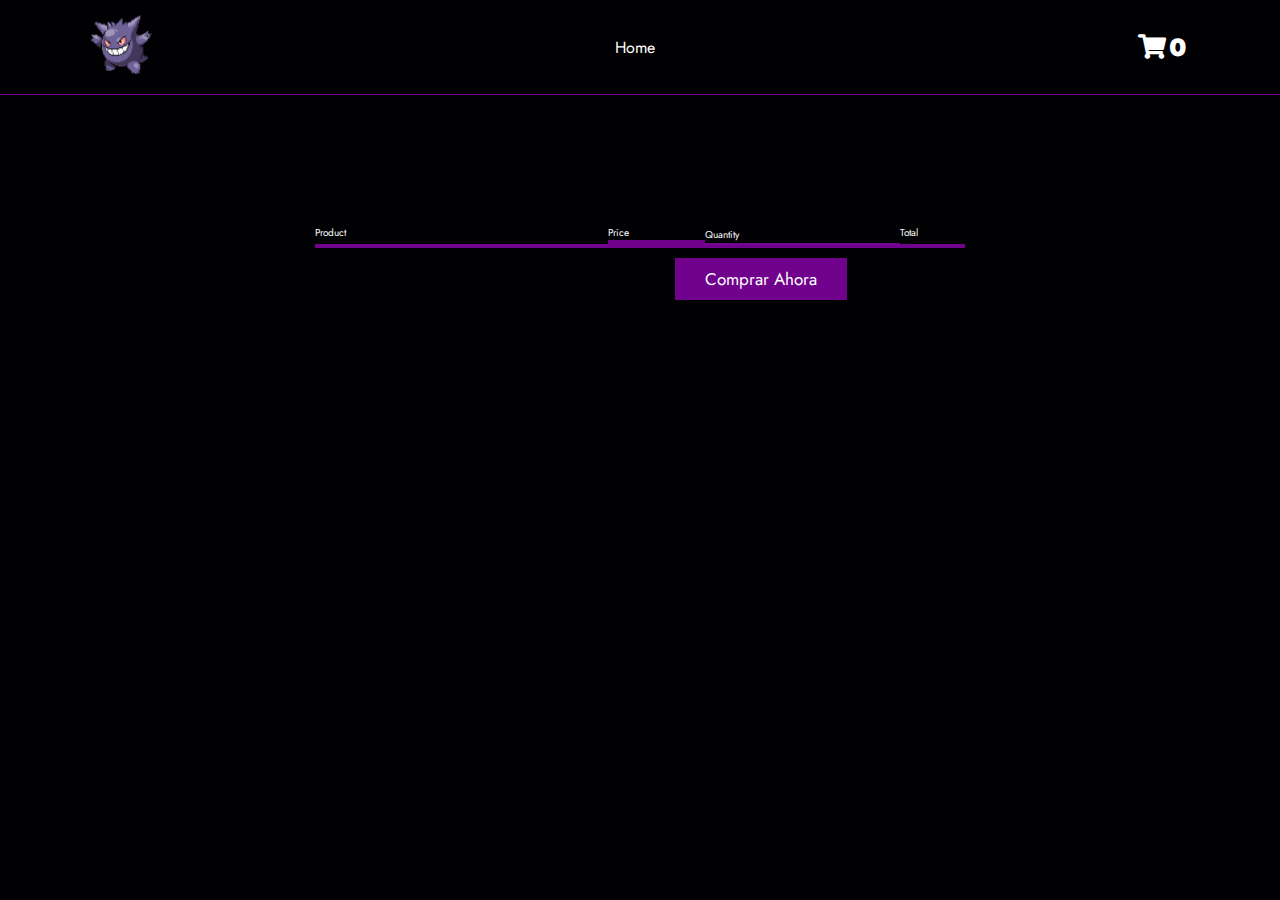
<file: cart.html>
<!DOCTYPE html>
<html lang="es">
<head>
    <meta charset="UTF-8">
    <meta http-equiv="X-UA-Compatible" content="IE=edge">
    <meta name="viewport" content="width=device-width, initial-scale=1.0">
    <title>Gengar Store | Carrito</title>
    <link rel="icon" href="img/gengari.png" type="image/icon">
    <link rel="preconnect" href="https://fonts.googleapis.com">
    <link rel="preconnect" href="https://fonts.gstatic.com" crossorigin>
    <link href="https://fonts.googleapis.com/css2?family=Jost:wght@200;300;400&display=swap" rel="stylesheet">
    <link rel="stylesheet" href="https://cdnjs.cloudflare.com/ajax/libs/font-awesome/5.15.4/css/all.min.css">
    <link rel="stylesheet" href="css/vic.css">
</head>
<body>
<!-- Header  -->
<header class="header">

    <a href="index.html" class="logo">
        <img src="img/gengari.png" alt="">
    </a>

    <nav class="navbar">
        <a href="index.html">Home</a>
    </nav>

    <div class="icons">
        <a href="cart.html"><div class="fas fa-shopping-cart" id="cart-btn"><span class="cartn">0</span></div></a>
        <div class="fas fa-bars" id="menu-btn"></div>
    </div>

    </div>

</header>

<!-- Header -->

<!-- Home  -->

    <div class="productos">
        <div class="headerP">
            <p class="titleP">Product</p>
            <p class="priceP">Price</p>
            <p class="quantityP">Quantity</p>
            <p class="totalP">Total</p>
        </div>
        <div class="almacenamiento"></div>

        <button class="buynow" id="open">
            Comprar Ahora
        </button>
    </div>
      
      <div id="modal_container" class="modal-container">
        <div class="modal">
          <h1>GENGAR STORE</h1>
          <p>
            ¡Gracias por su compra!
          </p>
          <button id="close">Cerrar</button>
        </div>
      </div>
<!-- Home -->


<!-- Footer  -->


<!-- Footer -->
<script src="js/jquery-3.6.0.min.js"></script>
<script src="js/modal.js"></script>
<script src="js/start.js"></script>
</body>
</html>
</file>
<file: css/vic.css>
:root{
    --main-color:#790197ec;
    --black:#13131a;
    --bg:#010103;
    --border:.1rem solid #790197ec;
}

*{
    font-family: 'Jost', sans-serif;
    margin:0; padding:0;
    box-sizing: border-box;
    outline: none; border:none;
    text-decoration: none;
    transition: .2s linear;
}

html{
    font-size: 62.5%;
    overflow-x: hidden;
    scroll-padding-top: 9rem;
    scroll-behavior: smooth;
}

html::-webkit-scrollbar{
    width: .8rem;
}

html::-webkit-scrollbar-track{
    background: transparent;
}

html::-webkit-scrollbar-thumb{
    background: #790197ec;
    border-radius: 5rem;
}

body{
    background: var(--bg);
}

section{
    padding:2rem 7%;
}

.heading{
    text-align: center;
    color:#fff;
    text-transform: uppercase;
    padding-bottom: 3.5rem;
    font-size: 4rem;
}

.heading span{
    color:var(--main-color);
    text-transform: uppercase;
}


.btnn {
    margin-top: 1rem;
    display: inline-block;
    padding:.9rem 3rem;
    font-size: 1.7rem;
    color:#fff;
    background: var(--main-color);
    cursor: pointer;
}

.btnn:hover{
    letter-spacing: .2rem;
}

.btn{
    margin-top: 1rem;
    display: inline-block;
    padding:.9rem 3rem;
    font-size: 1.7rem;
    color:#fff;
    background: var(--main-color);
    cursor: pointer;
}

.btn:hover{
    letter-spacing: .2rem;
}

.header{
    background: var(--bg);
    display: flex;
    align-items: center;
    justify-content: space-between;
    padding:1.5rem 7%;
    border-bottom: var(--border);
    position: fixed;
    top:0; left: 0; right: 0;
    z-index: 1000;
}

.header .logo img{
    height: 6rem;
}

.header .navbar a{
    margin:0 1rem;
    font-size: 1.6rem;
    color:#fff;
}

.header .navbar a:hover{
    color:var(--main-color);
    border-bottom: .1rem solid var(--main-color);
    padding-bottom: .5rem;
}

.header .icons div{
    color:#fff;
    cursor: pointer;
    font-size: 2.5rem;
    margin-left: 2rem;
}

.header .icons div:hover{
    color:var(--main-color);
}

#menu-btn{
    display: none;
}

.header .search-form{
    position: absolute;
    top:115%; right: 7%;
    background: #fff;
    width: 50rem;
    height: 5rem;
    display: flex;
    align-items: center;
    transform: scaleY(0);
    transform-origin: top;
}

.header .search-form.active{
    transform: scaleY(1);
}

.header .search-form input{
    height: 100%;
    width: 100%;
    font-size: 1.6rem;
    color:var(--black);
    padding:1rem;
    text-transform: none;
}

.header .search-form label{
    cursor: pointer;
    font-size: 2.2rem;
    margin-right: 1.5rem;
    color:var(--black);
}

.header .search-form label:hover{
    color:var(--main-color);
}

.header .cart-items-container{
    position: absolute;
    top:100%; right: -100%;
    height: calc(100vh - 9.5rem);
    width: 35rem;
    background: #fff;
    padding:0 1.5rem;
}

.header .cart-items-container.active{
    right: 0;
}

.header .cart-items-container .cart-item{
    position: relative;
    margin:2rem 0;
    display: flex;
    align-items: center;
    gap:1.5rem;
}

.header .cart-items-container .cart-item .fa-times{
    position: absolute;
    top:1rem; right: 1rem;
    font-size: 2rem;
    cursor: pointer;
    color: var(--black);
}

.header .cart-items-container .cart-item .fa-times:hover{
    color:var(--main-color);
}

.header .cart-items-container .cart-item img{
    height: 7rem;
}

.header .cart-items-container .cart-item .content h3{
    font-size: 2rem;
    color:var(--black);
    padding-bottom: .5rem;
}

.header .cart-items-container .cart-item .content .price{
    font-size: 1.5rem;
    color:var(--main-color);
}

.header .cart-items-container .btn{
    width: 100%;
    text-align: center;
}

.cartn {
    margin: 3px;
}

.home{
    min-height: 100vh;
    display: flex;
    align-items: center;
    background: linear-gradient(rgba(3, 3, 3, 0.7), rgba(4, 9, 30, 0.2)),url(https://images8.alphacoders.com/723/thumb-1920-723290.jpg) no-repeat;
    background-size: cover;
    background-position: center;
}

.home .content{
    max-width: 60rem;
}

.home .content h3{
    font-size: 6rem;
    text-transform: uppercase;
    color:#fff;
}

.home .content p{
    font-size: 2rem;
    font-weight: lighter;
    line-height: 1.8;
    padding:1rem 0;
    color:#eee;
}

.about .row{
    display: flex;
    align-items: center;
    background:var(--black);
    flex-wrap: wrap;
}

.about .row .image{
    flex:1 1 45rem;
}

.about .row .image img{
    width: 100%;
}
.about .row .content{
    flex:1 1 45rem;
    padding:2rem;
}

.about .row .content h3{
    font-size: 3rem;
    color:#fff;
}

.about .row .content p{
    font-size: 1.6rem;
    color:#ccc;
    padding:1rem 0;
    line-height: 1.8;
}

.menu .box-container{
    display: grid;
    grid-template-columns: repeat(auto-fit, minmax(30rem, 1fr));
    gap:1.5rem;
}

.menu .box-container .box{
    padding:5rem;
    text-align: center;
    border:var(--border);    
}

.menu .box-container .box img{
    height: 10rem;
}

.menu .box-container .box h3{
    color: #fff;
    font-size: 2rem;
    padding:1rem 0;
}

.menu .box-container .box .price{
    color: #fff;
    font-size: 2.5rem;
    padding:.5rem 0;
}

.menu .box-container .box .price span{
    font-size: 1.5rem;
    text-decoration: line-through;
    font-weight: lighter;
}

.menu .box-container .box:hover{
    background:#fff;
}

.menu .box-container .box:hover > *{
    color:var(--black);
}

.products .box-container{
    display: grid;
    grid-template-columns: repeat(auto-fit, minmax(30rem, 1fr));
    gap:1.5rem;
}

.products .box-container .box{
    text-align: center;
    border:var(--border);
    padding: 2rem;
}

.products .box-container .box .icons a{
    height: 5rem;
    width: 5rem;
    line-height: 5rem;
    font-size: 2rem;
    border:var(--border);
    color:#fff;
    margin:.3rem;
}

.products .box-container .box .icons a:hover{
    background:var(--main-color);
}

.products .box-container .box .image{
    padding: 2.5rem 0;
}

.products .box-container .box .image img{
    height: 25rem;
}

.products .box-container .box .content h3{
    color:#fff;
    font-size: 2.5rem;
}

.products .box-container .box .content .stars{
    padding: 1.5rem;
}

.products .box-container .box .content .stars i{
    font-size: 1.7rem;
    color: var(--main-color);
}

.products .box-container .box .content .price{
    color:#fff;
    font-size: 2.5rem;
}

.products .box-container .box .content .price span{
    text-decoration: line-through;
    font-weight: lighter;
    font-size: 1.5rem;
}

.review .box-container{
    display: grid;
    grid-template-columns: repeat(auto-fit, minmax(30rem, 1fr));
    gap:1.5rem;
}

.review .box-container .box{
    border:var(--border);
    text-align: center;
    padding:3rem 2rem;
}

.review .box-container .box p{
    font-size: 1.5rem;
    line-height: 1.8;
    color:#ccc;
    padding:2rem 0;
}

.review .box-container .box .user{
    height: 7rem;
    width: 7rem;
    border-radius: 50%;
    object-fit: cover;
}

.review .box-container .box h3{
    padding:1rem 0;
    font-size: 2rem;
    color:#fff;
}

.review .box-container .box .stars i{
    font-size: 1.5rem;
    color:var(--main-color);
}

.contact .row{
    display: flex;
    background:var(--black);
    flex-wrap: wrap;
    gap:1rem;
}

.contact .row .map{
    flex:1 1 45rem;
    width: 100%;
    object-fit: cover;
}

.contact .row form{
    flex:1 1 45rem;
    padding:5rem 2rem;
    text-align: center;
}

.contact .row form h3{
    text-transform: uppercase;
    font-size: 3.5rem;
    color:#fff;
}

.contact .row form .inputBox{
    display: flex;
    align-items: center;
    margin-top: 2rem;
    margin-bottom: 2rem;
    background:var(--bg);
    border:var(--border);
}

.contact .row form .inputBox span{
    color:#fff;
    font-size: 2rem;
    padding-left: 2rem;
}

.contact .row form .inputBox input{
    width: 100%;
    padding:2rem;
    font-size: 1.7rem;
    color:#fff;
    text-transform: none;
    background:none;
}

.blogs .box-container{
    display: grid;
    grid-template-columns: repeat(auto-fit, minmax(30rem, 1fr));
    gap:1.5rem;
}

.blogs .box-container .box{
    border:var(--border);    
}

.blogs .box-container .box .image{
    height: 25rem;
    overflow:hidden;
    width: 100%;
}

.blogs .box-container .box .image img{
    height: 100%;
    object-fit: cover;
    width: 100%;
}

.blogs .box-container .box:hover .image img{
    transform: scale(1.2);
}

.blogs .box-container .box .content{
    padding:2rem;
}

.blogs .box-container .box .content .title{
    font-size: 2.5rem;
    line-height: 1.5;
    color:#fff;
}

.blogs .box-container .box .content .title:hover{
    color:var(--main-color);
}

.blogs .box-container .box .content span{
    color:var(--main-color);
    display: block;
    padding-top: 1rem;
    font-size: 2rem;
}

.blogs .box-container .box .content p{
    font-size: 1.6rem;
    line-height: 1.8;
    color:#ccc;
    padding:1rem 0;
}

.footer{
    background:var(--black);
    text-align: center;
}

.footer .share{
    padding:1rem 0;
}

.footer .share a{
    height: 5rem;
    width: 5rem;
    line-height: 5rem;
    font-size: 2rem;
    color:#fff;
    border:var(--border);
    margin:.3rem;
    border-radius: 50%;
}

.footer .share a:hover{
    background-color: var(--main-color);
}

.footer .links{
    display: flex;
    justify-content: center;
    flex-wrap: wrap;
    padding:2rem 0;
    gap:1rem;
}

.footer .links a{
    padding:.7rem 2rem;
    color:#fff;
    border:var(--border);
    font-size: 2rem;
}

.footer .links a:hover{
    background:var(--main-color);
}

.footer .credit{
    font-size: 2rem;
    color:#fff;
    font-weight: lighter;
    padding:1.5rem;
}

.footer .credit span{
    color:var(--main-color);
}


/*MQ*/
@media (max-width:991px){

    html{
        font-size: 55%;
    }

    .header{
        padding:1.5rem 2rem;
    }

    section{
        padding:2rem;
    }

}

@media (max-width:768px){

    #menu-btn{
        display: inline-block;
    }

    .header .navbar{
        position: absolute;
        top:100%; right: -100%;
        background: #fff;
        width: 30rem;
        height: calc(100vh - 9.5rem);
    }

    .header .navbar.active{
        right:0;
    }

    .header .navbar a{
        color:var(--black);
        display: block;
        margin:1.5rem;
        padding:.5rem;
        font-size: 2rem;
    }

    .header .search-form{
        width: 90%;
        right: 2rem;
    }

    .home{
        background-position: left;
        justify-content: center;
        text-align: center;
    }

    .home .content h3{
        font-size: 4.5rem;
    }

    .home .content p{
        font-size: 1.5rem;
    }


}

@media (max-width:450px){

    html{
        font-size: 50%;
    }

}

/* CARRITO */

.productos {
    max-width: 650px;
    color: white;
    justify-content: space-around;
    margin: 0 auto;
    margin-top: 25vh;
}

.headerP {
    width: 100%;
    color: white;
    max-width: 650px;
    display: flex;
    justify-content: flex-start;
    border-bottom: 4px solid #790197ec;
    margin: 0 auto;

}

.fa-times-circle{
    font-size: 15px;
    color: #790197ec;
    margin-left: 10px;
    margin-right: 10px;
    cursor: pointer;

}

.titleP {
    width: 45%;
}

.quantityP {
    width: 30%;
    border-bottom: 1px solid #790197ec;
    display: flex;
    align-items: center;
}

.priceP{
    width: 15%;
    border-bottom: 4px solid #790197ec;
    display: flex;
    align-items: center;

}

.pricePP{
    margin-left: 30vh;
}

.tees{
    width: 70px;
}

.quantity{
    margin-left: 40vh;
}

.totalf {
    margin-left: 60vh;
}

.buynow {
    align-items: center;
    margin-left: 40vh;
    margin-top: 1rem;
    display: inline-block;
    padding:.9rem 3rem;
    font-size: 1.7rem;
    color:#fff;
    background: var(--main-color);
    cursor: pointer;
}

.buynow:hover{
    letter-spacing: .2rem;
}

.modal-container {
    display: flex;
    background-color: rgba(0, 0, 0, 0.3);
    align-items: center;
    justify-content: center;
    position: fixed;
    pointer-events: none;
    opacity: 0;  
    top: 0;
    left: 0;
    height: 100vh;
    width: 100vw;
    transition: opacity 0.3s ease;
  }
  
  .show {
    pointer-events: auto;
    opacity: 1;
  }
  
  .modal {
    background-color: #790197ec;
    color: white;
    width: 600px;
    max-width: 100%;
    padding: 30px 50px;
    border-radius: 5px;
    box-shadow: 0 2px 4px rgba(0, 0, 0, 0.2);
    text-align: center;
  }

  #close {
      margin: 5px;
      border: none;
      padding: 8px;
      border-radius: 5px;
      background-color: white;
      color: black;
  }
  
  .modal h1 {
    margin: 0;
  }
  
  .modal p {
    opacity: 0.7;
    font-size: 14px;
  }

  .fa-bahai {
      color: #790197ec;
  }

  .propductos {
      display: flex;
      margin: 25px;
  }

  #tees {
      width: 300px;
  }

  h4 {
      color: white;
  }
#marginflex {
    padding: 15px;
    font-size: 13px;
}
</file>
